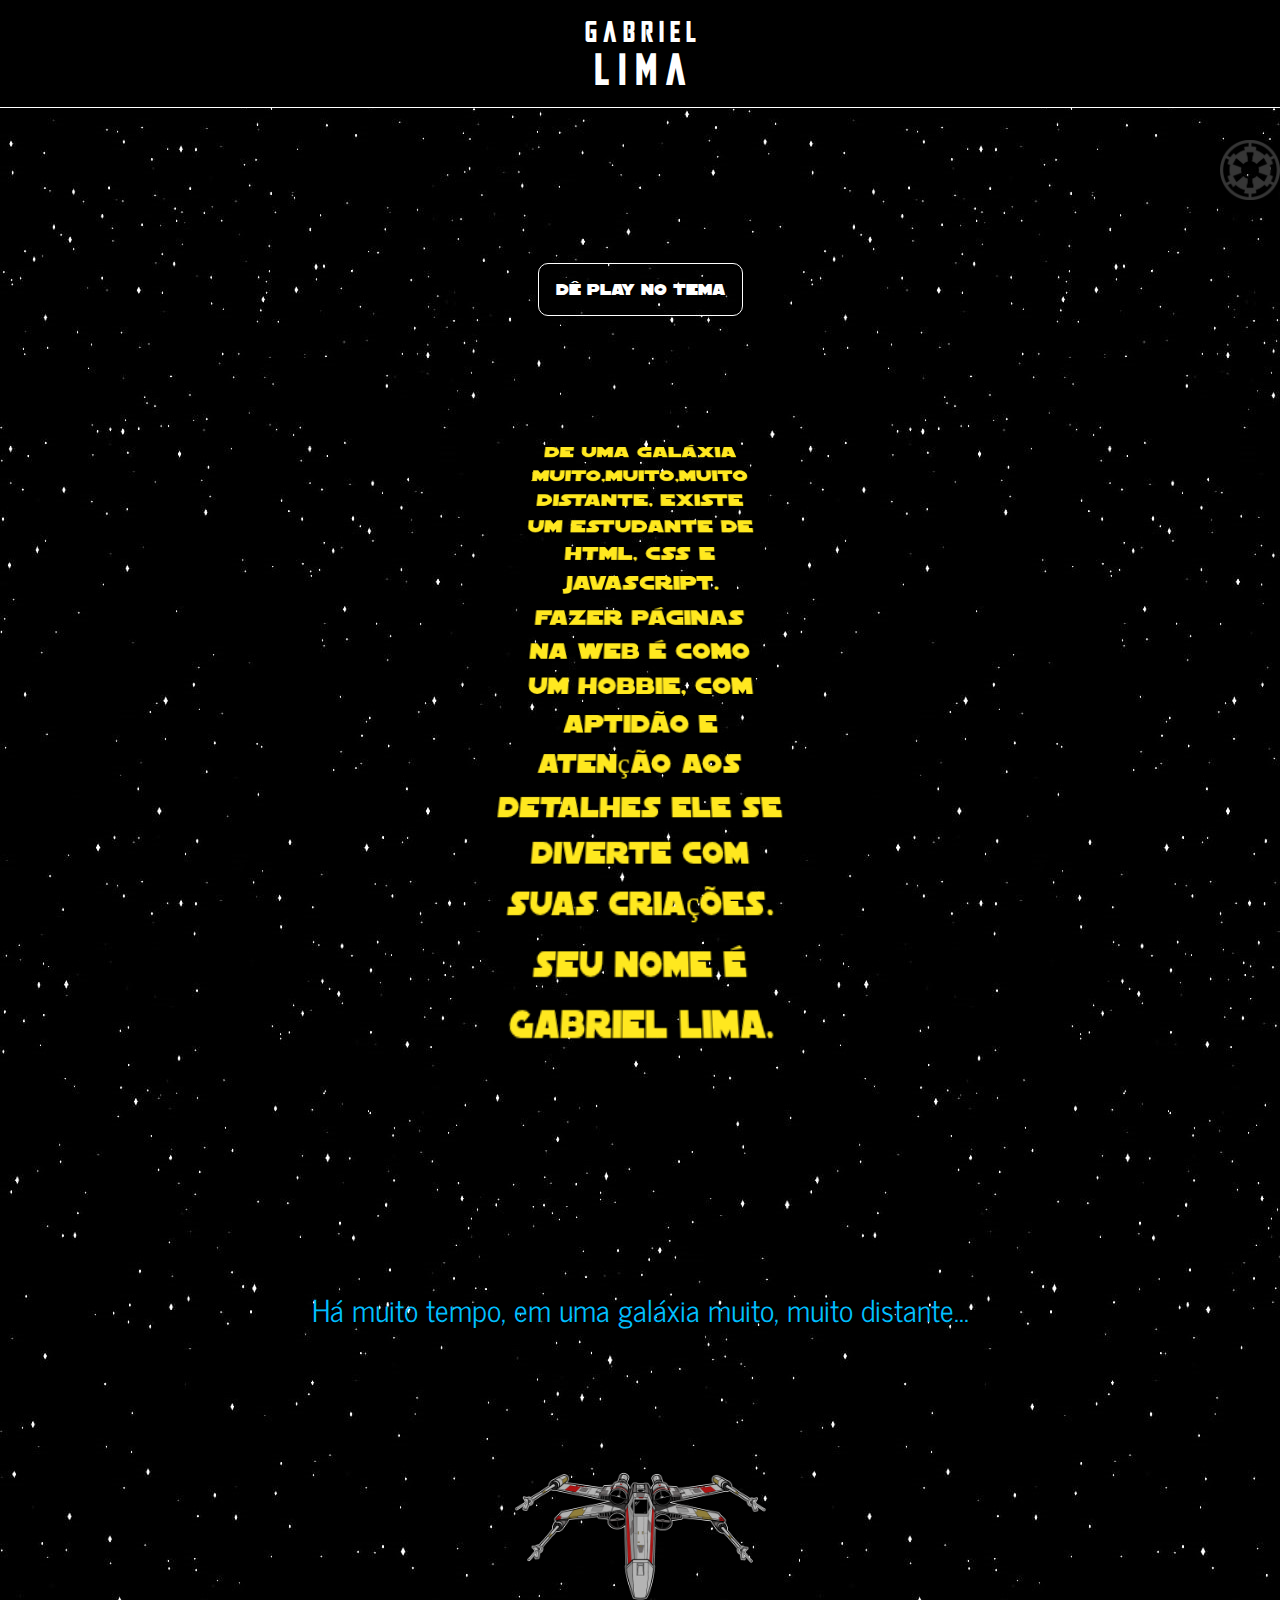
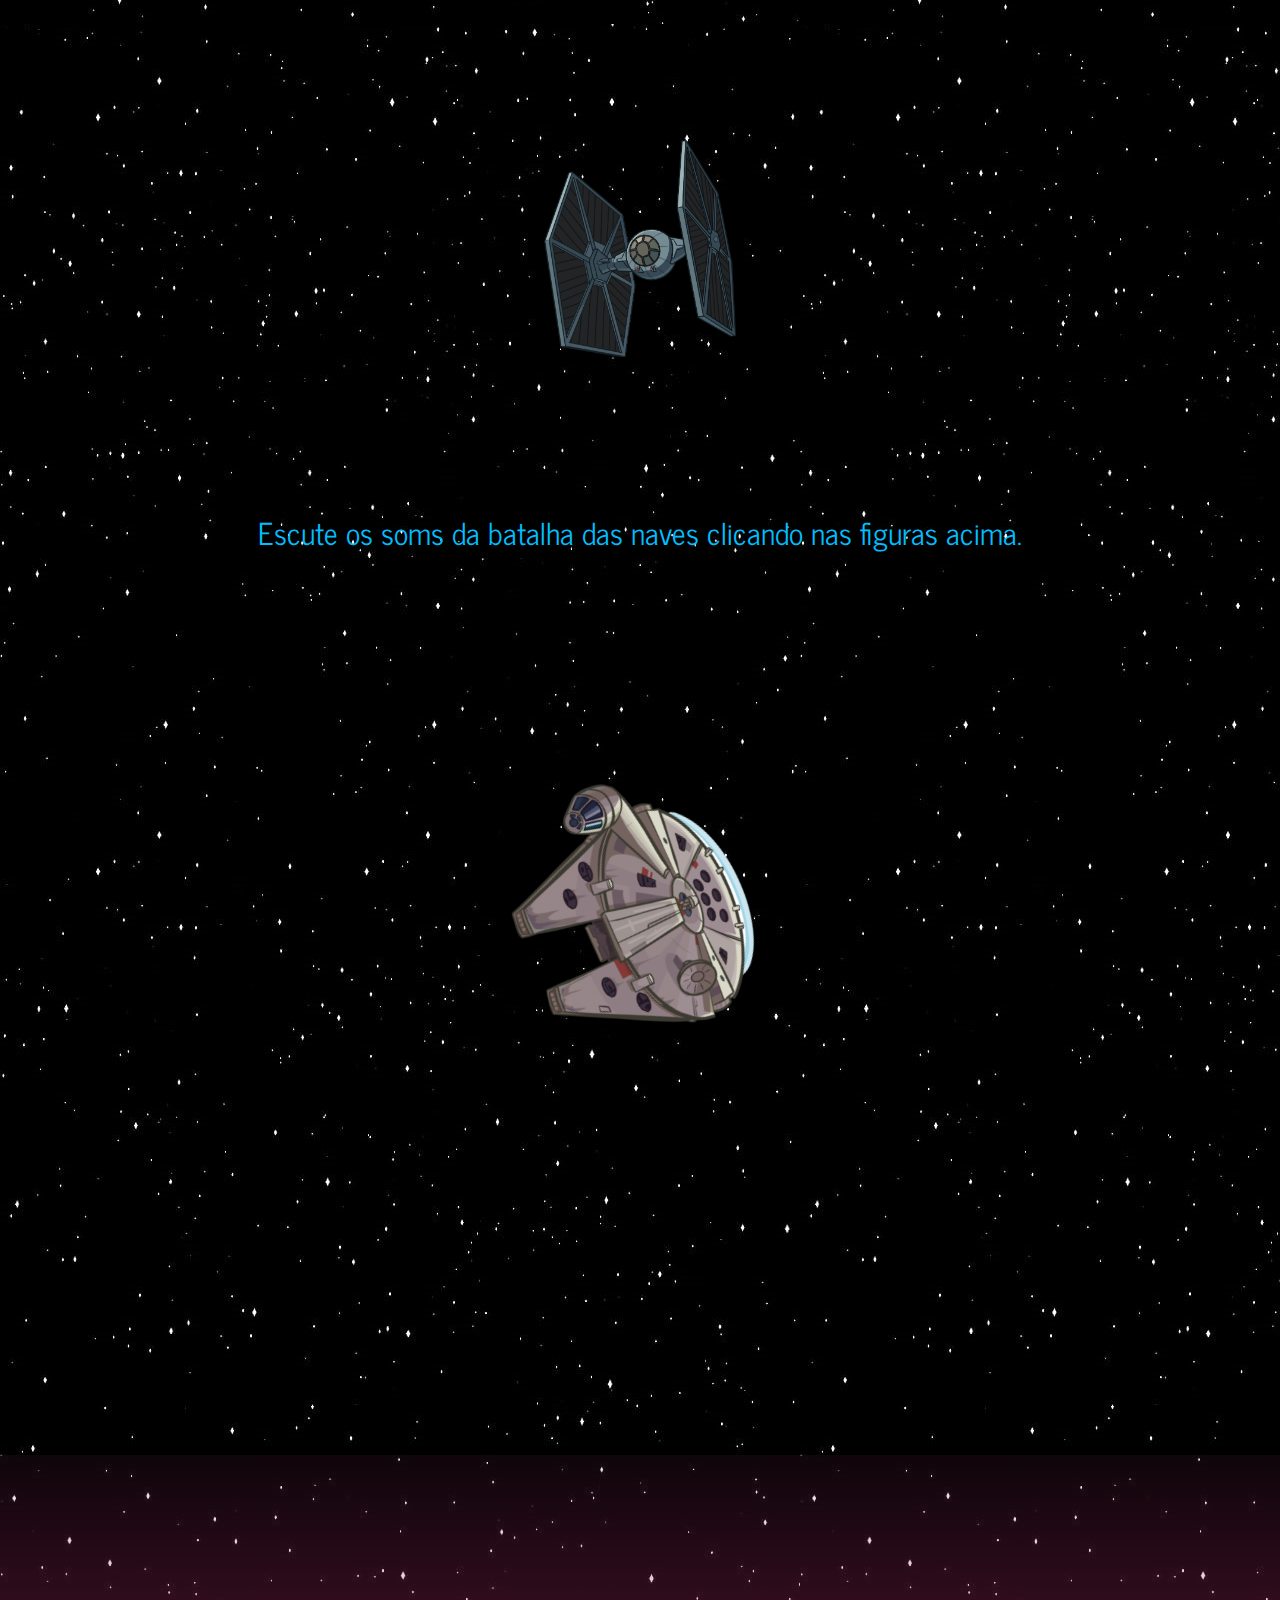
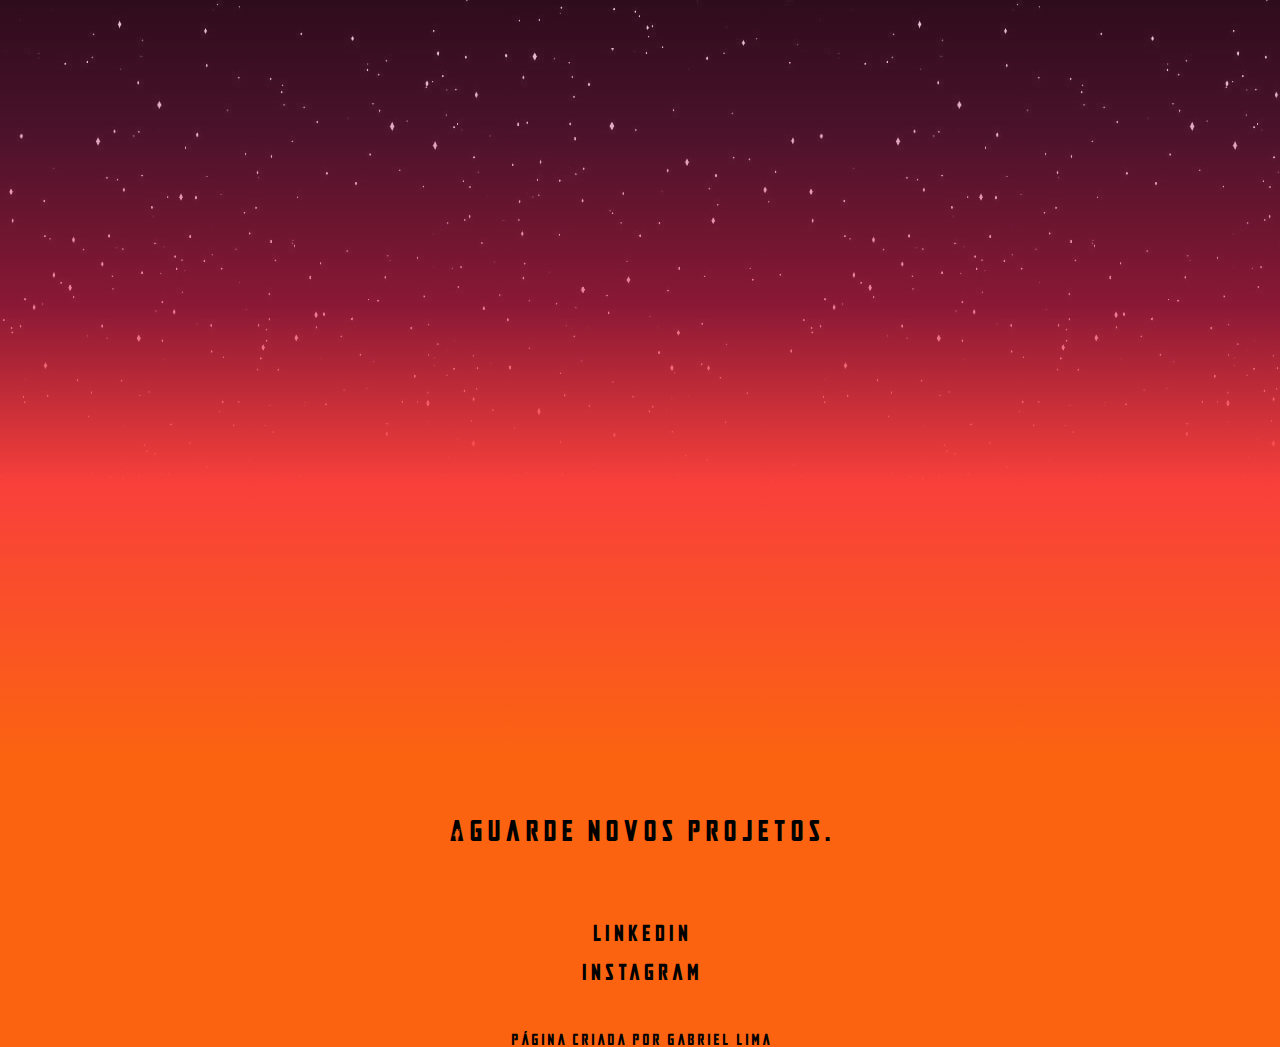
<file: index.html>
<!DOCTYPE html>
<html lang="pt-br">
<head>
    <meta charset="UTF-8">
    <meta http-equiv="X-UA-Compatible" content="IE=edge">
    <meta name="viewport" content="width=device-width, initial-scale=1.0">
    <link href="https://fonts.googleapis.com/css2?family=News+Cycle&display=swap" rel="stylesheet">
    <link rel=stylesheet href="styles.css">
    <link rel="stylesheet" href="reset.css">
    <title>Home  |  Gabriel Lima</title>
</head>
<body>
    <header>
        <div class="header">
            <div class="caixa_titulo">
                <h1 class="titulo-1">Gabriel</h1><h1 class="titulo-2">Lima</h1>
            </div>
        </div>
    </header>
    <nav class="caixa_logo">
        <div class="espaços"></div>
        <div class="espaços"></div>
        <img id="logo" src="imagens/imperio.png" alt="logo do império">
        <audio src="Soms/death.mp3" id="som_death"></audio>
        <audio src="Soms/Star Wars- The Imperial March (Darth Vader's Theme).ogg" id="som_march"></audio>
        <audio src="Soms/father.mp3" id="som_father"></audio>
    </nav>
    <span class="death" data-star></span>
    <main>
        <section>
            <div class="posicao_botao">
                <buttom class="botao"> Dê play no tema</buttom>
            </div>
            <audio src="Soms/Theme.mp3" id="musica" data-play></audio>
            <div class="caixa_texto-main">
                <p class="texto_main">De uma galáxia muito,muito,muito distante, existe um estudante de HTML, CSS e Javascript.</p>
                <p class="texto_main">Fazer páginas na web é como um hobbie, com aptidão e atenção aos detalhes ele se diverte com suas criações.</p>
                <p class="texto_main">Seu nome é Gabriel Lima.</p>
            </div>
            <div class="caixa_texto-2">
                <h2 class="titulo-longo">Há muito tempo, em uma galáxia muito, muito distante...</h2>
            </div>
            <div class="caixa_x-wing">
            <img src="imagens/x-wing.png" alt="X-Wings" class="x-wing" data-xwing>
            <audio src="Soms/fighters-coming.mp3" id="som_xwing" data-xwing></audio>
            <audio src="Soms/enemy-fighters.mp3" id="som_xwing2" data-xwing></audio>
            <audio src="Soms/flying-4.mp3" id="som_xwing3" data-xwing></audio>
            <audio src="Soms/blast-3.mp3" id="som_xwing4" data-xwing></audio>
            </div>
            <div class="caixa_fighter">
                <img src="imagens/fighter.png" alt="Fighter" class="fighter" data-fighter>
                <audio src="Soms/flyie-tie.mp3" id="som_fighter" data-fighter></audio>
                <audio src="Soms/blast-tie.mp3" id="som_fighter2" data-fighter></audio>
            </div>
            <div class="caixa_texto-3" >
                <h2 class="titulo-longo">Escute os soms da batalha das naves clicando nas figuras acima.</h2>
            </div>
            <div class="caixa_millennium">
                <img src="imagens/millennium.png" alt="Millennium Falcon" class="millennium" data-millennium>
                <audio src="Soms/han-solo.mp3" id="som_millennium" data-millennium></audio>
                <audio src="Soms/chewbacca.mp3" id="som_millennium2" data-millennium></audio>
                <audio src="Soms/hyperdrive.mp3" id="som_millennium3" data-millennium></audio>
            </div>
        </section>
        <section class="tatooine">
        </section>
        <footer>
            <div class="caixa_footer">
                <p class="texto_tatooine">Aguarde novos projetos.</p>
                <a class= "links" href="https://www.linkedin.com/in/gabriel-duarte-05b523146/">Linkedin</a>
                <a class="links" href="https://www.instagram.com/sir._duarte/">Instagram</a>
                <p class="texto_final">Página criada por Gabriel Lima</p>
            </div>
        </footer>
    </main>
    <script src="js/som_tema.js"></script>
    <script src="js/sons_figuras.js"></script>
</body>
</html>
</file>
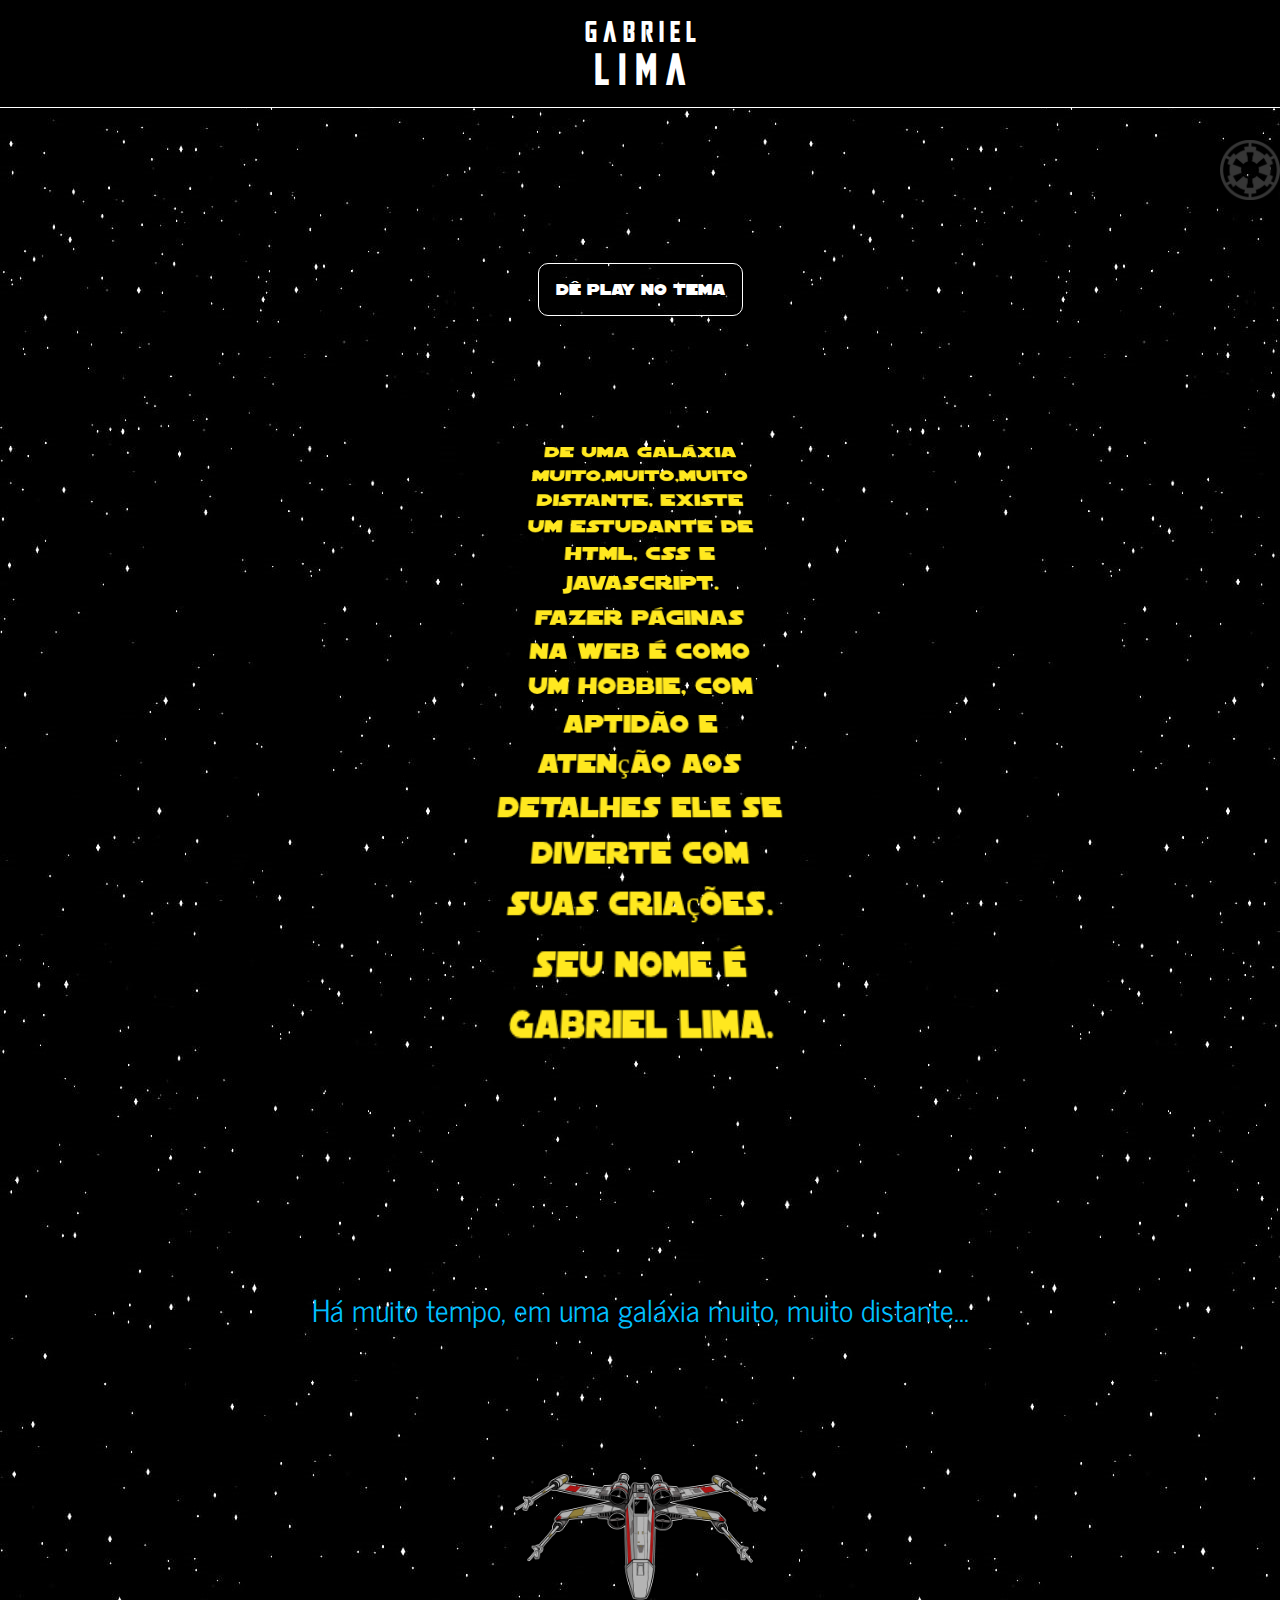
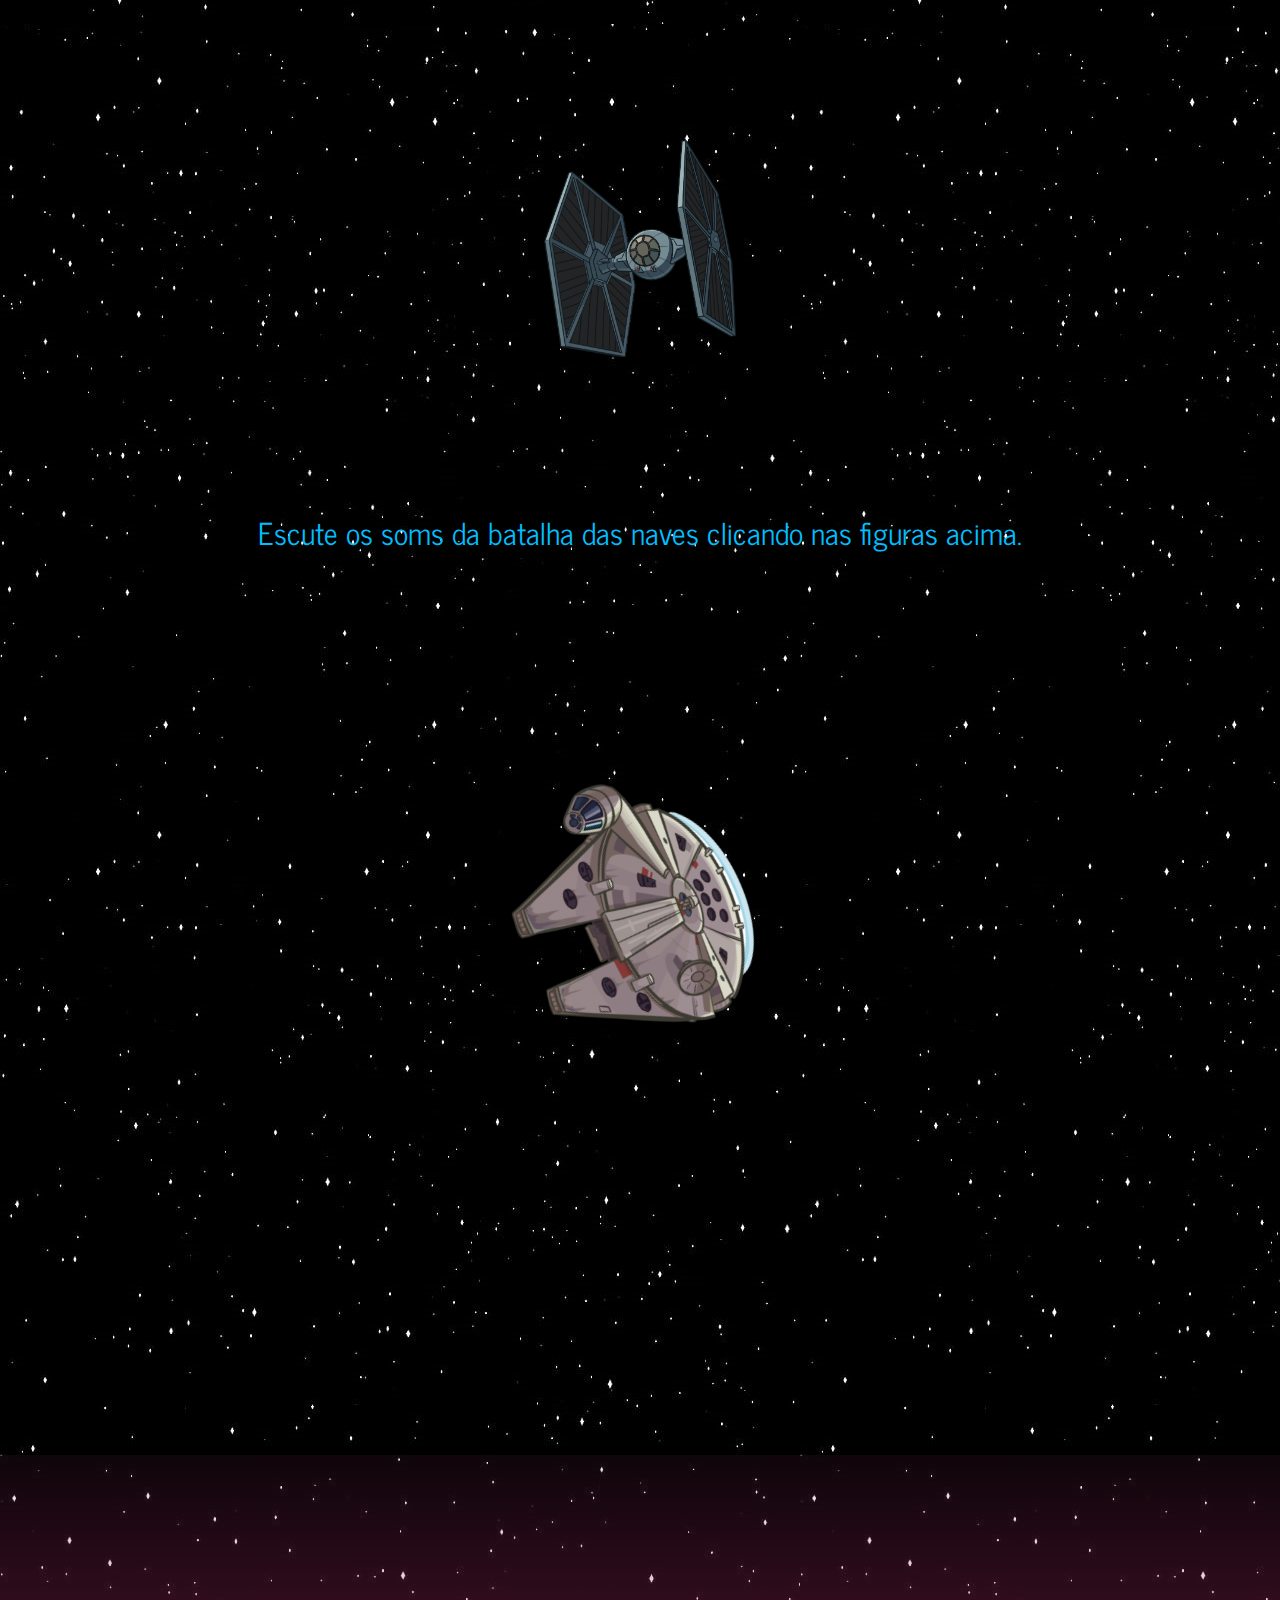
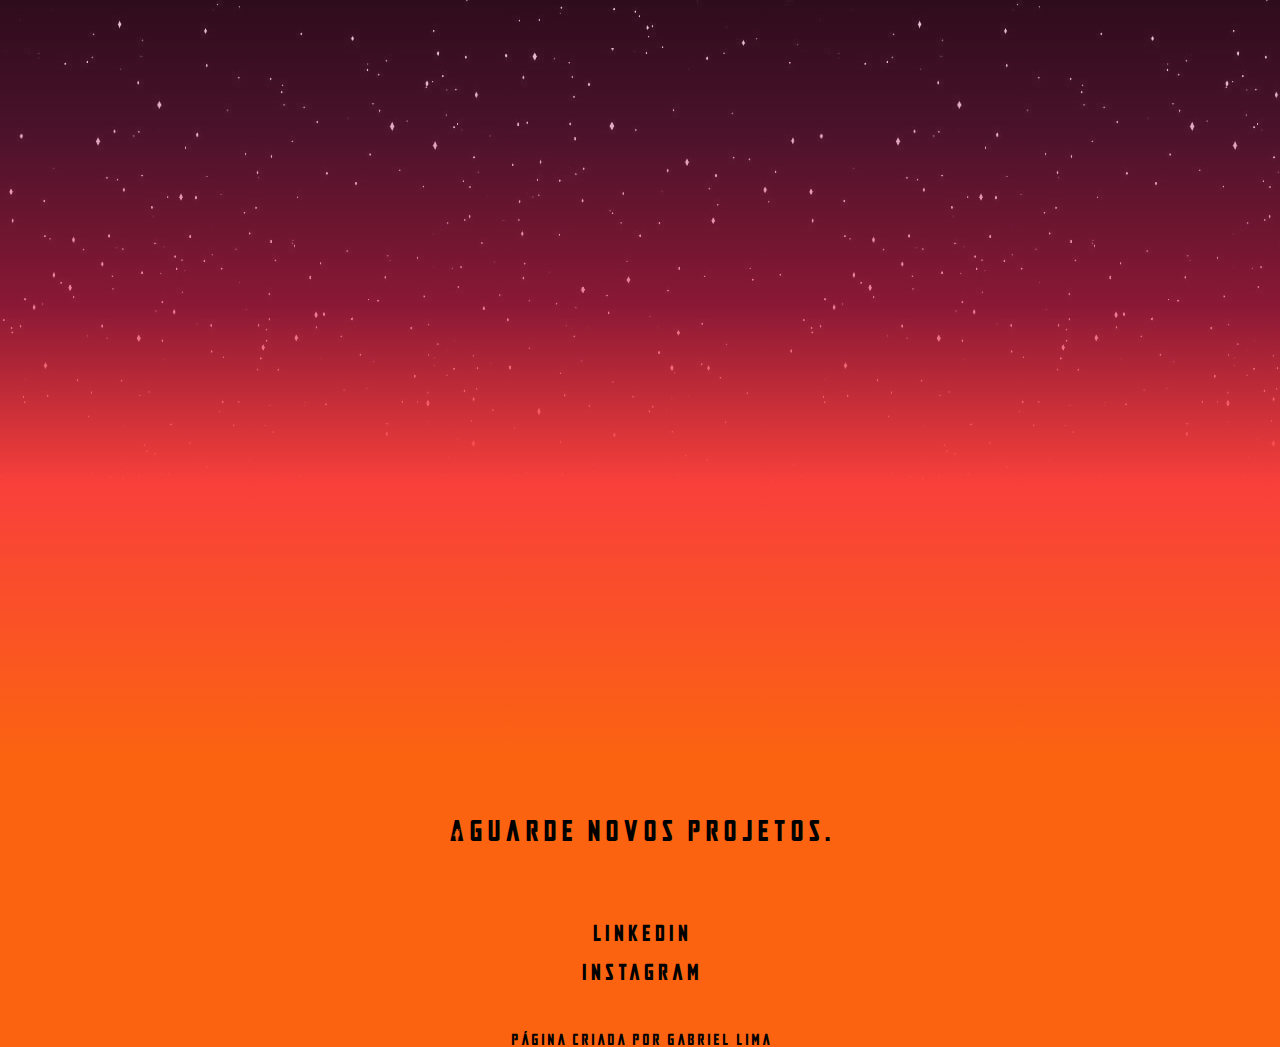
<file: main.html>
<!DOCTYPE html>
<html lang="pt-br">
<head>
    <meta charset="UTF-8">
    <meta http-equiv="X-UA-Compatible" content="IE=edge">
    <meta name="viewport" content="width=device-width, initial-scale=1.0">
    <link href="https://fonts.googleapis.com/css2?family=News+Cycle&display=swap" rel="stylesheet">
    <link rel=stylesheet href="styles.css">
    <link rel="stylesheet" href="reset.css">
    <title>Home  |  Gabriel Lima</title>
</head>
<body>
    <header>
        <div class="header">
            <div class="caixa_titulo">
                <h1 class="titulo-1">Gabriel</h1><h1 class="titulo-2">Lima</h1>
            </div>
        </div>
    </header>
    <nav class="caixa_logo">
        <div class="espaços"></div>
        <div class="espaços"></div>
        <img id="logo" src="imagens/imperio.png" alt="logo do império">
        <audio src="Soms/death.mp3" id="som_death"></audio>
        <audio src="Soms/Star Wars- The Imperial March (Darth Vader's Theme).ogg" id="som_march"></audio>
        <audio src="Soms/father.mp3" id="som_father"></audio>
    </nav>
    <span class="death" data-star></span>
    <main>
        <section>
            <div class="posicao_botao">
                <buttom class="botao"> Dê play no tema</buttom>
            </div>
            <audio src="Soms/Theme.mp3" id="musica" data-play></audio>
            <div class="caixa_texto-main">
                <p class="texto_main">De uma galáxia muito,muito,muito distante, existe um estudante de HTML, CSS e Javascript.</p>
                <p class="texto_main">Fazer páginas na web é como um hobbie, com aptidão e atenção aos detalhes ele se diverte com suas criações.</p>
                <p class="texto_main">Seu nome é Gabriel Lima.</p>
            </div>
            <div class="caixa_texto-2">
                <h2 class="titulo-longo">Há muito tempo, em uma galáxia muito, muito distante...</h2>
            </div>
            <div class="caixa_x-wing">
            <img src="imagens/x-wing.png" alt="X-Wings" class="x-wing" data-xwing>
            <audio src="Soms/fighters-coming.mp3" id="som_xwing" data-xwing></audio>
            <audio src="Soms/enemy-fighters.mp3" id="som_xwing2" data-xwing></audio>
            <audio src="Soms/flying-4.mp3" id="som_xwing3" data-xwing></audio>
            <audio src="Soms/blast-3.mp3" id="som_xwing4" data-xwing></audio>
            </div>
            <div class="caixa_fighter">
                <img src="imagens/fighter.png" alt="Fighter" class="fighter" data-fighter>
                <audio src="Soms/flyie-tie.mp3" id="som_fighter" data-fighter></audio>
                <audio src="Soms/blast-tie.mp3" id="som_fighter2" data-fighter></audio>
            </div>
            <div class="caixa_texto-3" >
                <h2 class="titulo-longo">Escute os soms da batalha das naves clicando nas figuras acima.</h2>
            </div>
            <div class="caixa_millennium">
                <img src="imagens/millennium.png" alt="Millennium Falcon" class="millennium" data-millennium>
                <audio src="Soms/han-solo.mp3" id="som_millennium" data-millennium></audio>
                <audio src="Soms/chewbacca.mp3" id="som_millennium2" data-millennium></audio>
                <audio src="Soms/hyperdrive.mp3" id="som_millennium3" data-millennium></audio>
            </div>
        </section>
        <section class="tatooine">
        </section>
        <footer>
            <div class="caixa_footer">
                <p class="texto_tatooine">Aguarde novos projetos.</p>
                <a class= "links" href="https://www.linkedin.com/in/gabriel-duarte-05b523146/">Linkedin</a>
                <a class="links" href="https://www.instagram.com/sir._duarte/">Instagram</a>
                <p class="texto_final">Página criada por Gabriel Lima</p>
            </div>
        </footer>
    </main>
    <script src="js/som_tema.js"></script>
    <script src="js/sons_figuras.js"></script>
</body>
</html>
</file>
<file: styles.css>
@import url(index.css);

@font-face {
    font-family: Mandalor;
    src: url("texto.ttf/MandaloreTitle-lggAe.otf");
}

@font-face {
    font-family: Deathstar;
    src: url("texto.ttf/DeathStar-VmWB.ttf");
}

@font-face {
    font-family: Star;
    src: url("texto.ttf/SfDistantGalaxy-0l3d.ttf");
}

:root{
    --amarelo: #FFE81F;
    --azul: #00BFFF;
    --tatooine: linear-gradient(180deg, rgba(152, 46, 105,.1)  0%, rgba(182, 44, 105,.4) 30%, rgba(229, 40, 88,.6) 50%, rgba(249, 64, 59) 70%, rgba(251, 99, 17) 100%);
}
</file>
